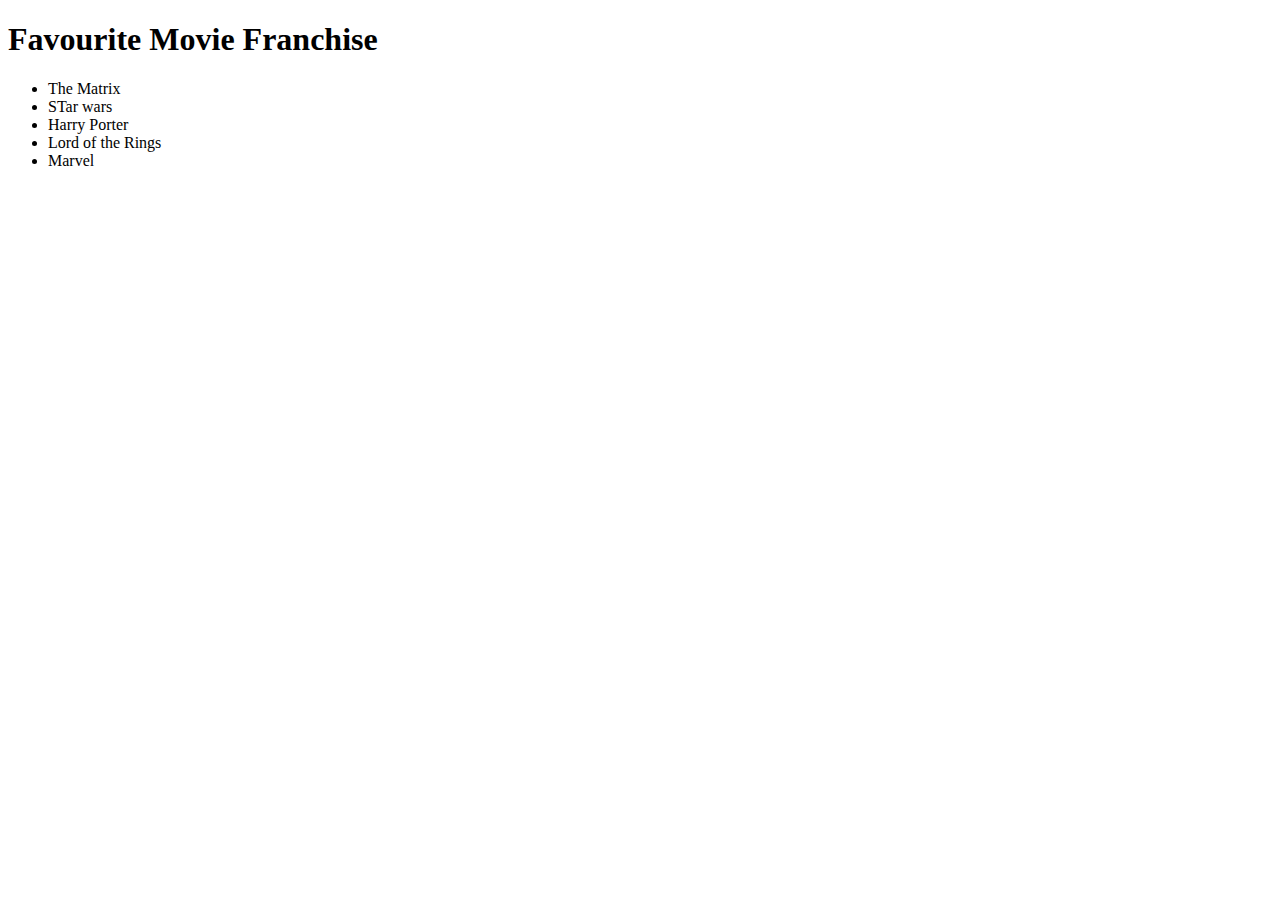
<file: New folder/index.html>
<!DOCTYPE html>
<html lang="en">

<head>
    <meta charset="UTF-8">
    <meta name="viewport" content="width=device-width, initial-scale=1.0">
    <title>Master Dom Manipulation part 1</title>
</head>

<body>
    <div class="container">
        <h1 id="main-heading">Favourite Movie Franchise</h1>
        <ul>
            <li class="list-items"> The Matrix</li>
            <li class="list-items"> STar wars</li>
            <li class="list-items">Harry Porter</li>
            <li class="list-items">Lord of the Rings</li>
            <li class="list-items">Marvel</li>
        </ul>
    </div>
   
    <script src ="app.js"></script>

</body>

</html>
</file>
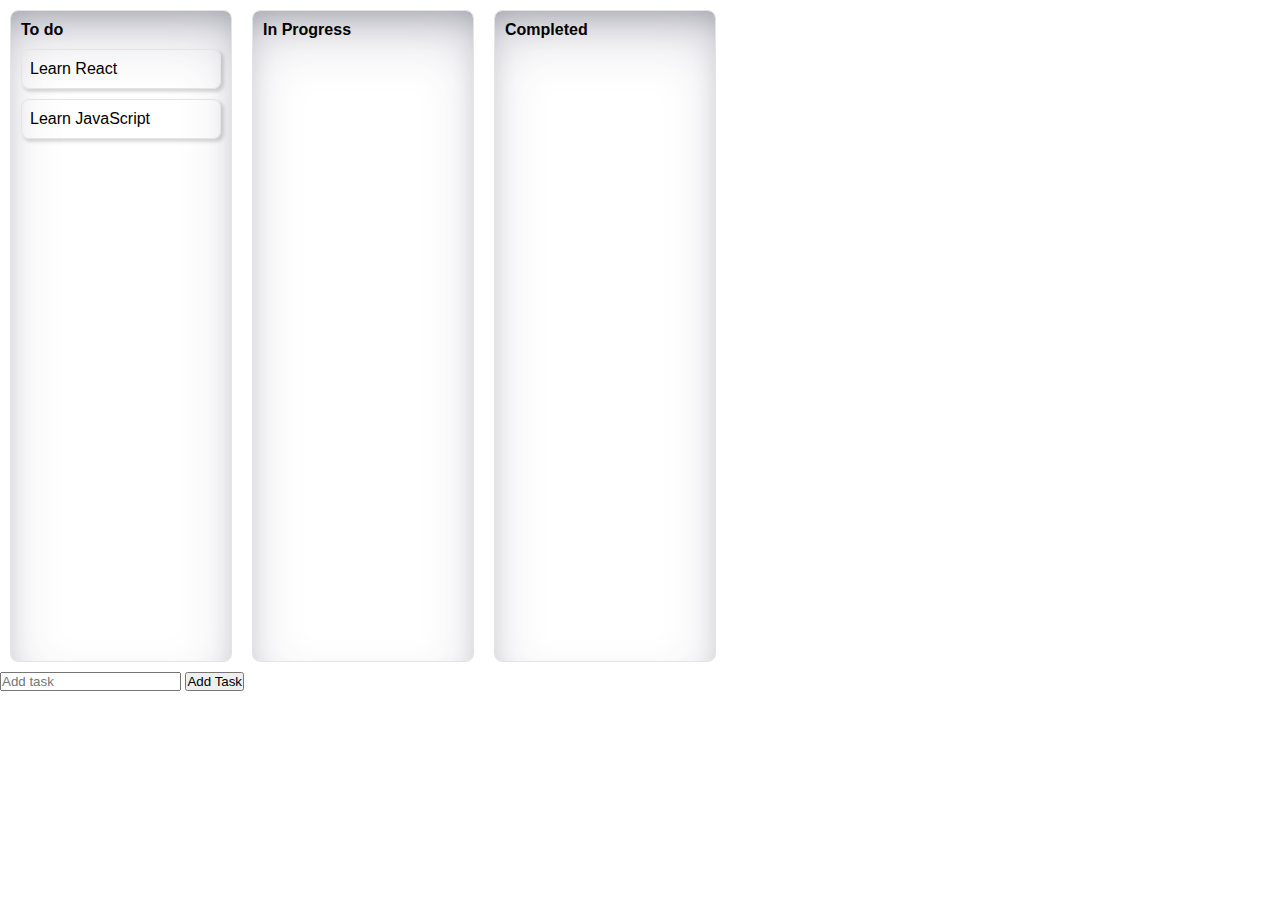
<file: Projects/Kanban_Board/index.html>
<!DOCTYPE html>
<html lang="en">

<head>
    <meta charset="UTF-8">
    <meta name="viewport" content="width=device-width, initial-scale=1.0">
    <title>Kanban Board</title>
    <link rel="stylesheet" href="styles.css">
</head>

<body>
    <div class="container">
        <div id='todo-board' class="board">
            <h4>To do</h4>
            <p draggable="true" class="item">Learn React</p>
            <p draggable="true" class="item">Learn JavaScript</p>
        </div>
        <div id='progress-board' class="board">
            <h4>In Progress</h4>
        </div>
        <div id='done-board' class="board">
            <h4>Completed</h4>
        </div>
    </div>
    <input type="text" id="input-task" placeholder="Add task"/>
    <button id="add-task-btn">Add Task</button>
    <script src="script.js"></script>
</body>


</html>
</file>
<file: Projects/Kanban_Board/styles.css>
*{
padding: 0;
margin:0;
box-sizing: 'border-box';
font-family: 'Segoe UI', Tahoma, Geneva, Verdana, sans-serif;
}

.container{
    display:flex;
    gap:20px;
    padding:10px
}

/* body{
    background-color: black;
    color: white;
} */

.board{
    border:1px solid #e4e4e4;
    height :70vh;
    width:200px;
    padding:10px;
    border-radius: 8px;
    box-shadow: rgba(50, 50, 93, 0.25) 0px 30px 60px -12px inset, rgba(0, 0, 0, 0.3) 0px 18px 36px -18px inset;
    /* box-shadow: rgba(99, 99, 99, 0.2) 0px 2px 8px 0px; */
}

.item{
    border: 1px solid #e4e4e4;
    padding: 10px 8px;
    margin-top: 10px;
    border-radius: 8px;
    overflow-wrap: break-word;
    box-shadow: rgba(0, 0, 0, 0.15) 2.4px 2.4px 3.2px;
}

.item:hover{
    background-color: white;
    color: black;
    cursor: pointer;
}
</file>
